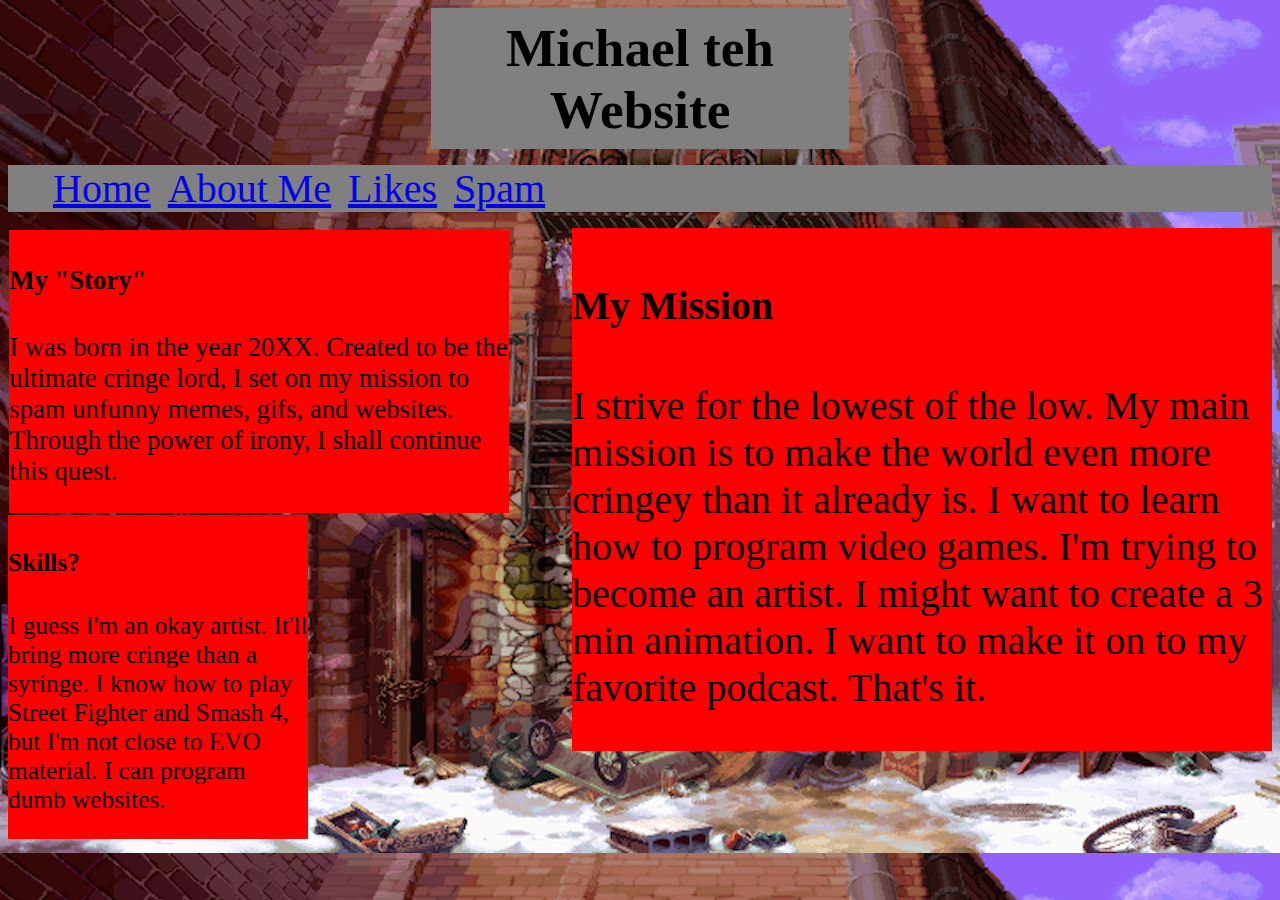
<file: About.html>
<!doctype html>
<html>
	<head>
		<title>MichaelTehWebsite</title>
	</head>
	<body id="story">
	<link rel="stylesheet" type="text/css" href="selfcss/self.css">
		<center><h1 class="tertle">Michael teh Website</h1></center>
		<nav>
			<ul class="upper">
				<li class="top"><a href="index.html">Home</a></li>
				<li class="top"><a href="#">About Me</a></li>
				<li class="top"><a href="selflike.html">Likes</a></li>
				<li class="top"><a href="index2.html">Spam</a></li>
			</ul>
		</nav>
		<div class="mystory">
			<p><h4>My "Story"</h4>
			I was born in the year 20XX. Created to be the ultimate cringe lord, I set on my mission to spam unfunny memes, gifs, and websites. Through the power of irony, I shall continue this quest.</p>
		</div>
		<div id="mission">
			<p><h4>My Mission</h4>I strive for the lowest of the low. My main mission is to make the world even more cringey than it already is. I want to learn how to program video games. I'm trying to become an artist. I might want to create a 3 min animation. I want to make it on to my favorite podcast. That's it. </p>
		</div>
		<div id="skillz">
		<p><h4>Skills?</h4>I guess I'm an okay artist. It'll bring more cringe than a syringe. I know how to play Street Fighter and Smash 4, but I'm not close to EVO material. I can program dumb websites.</p></div>
	</body>
</html>
</file>
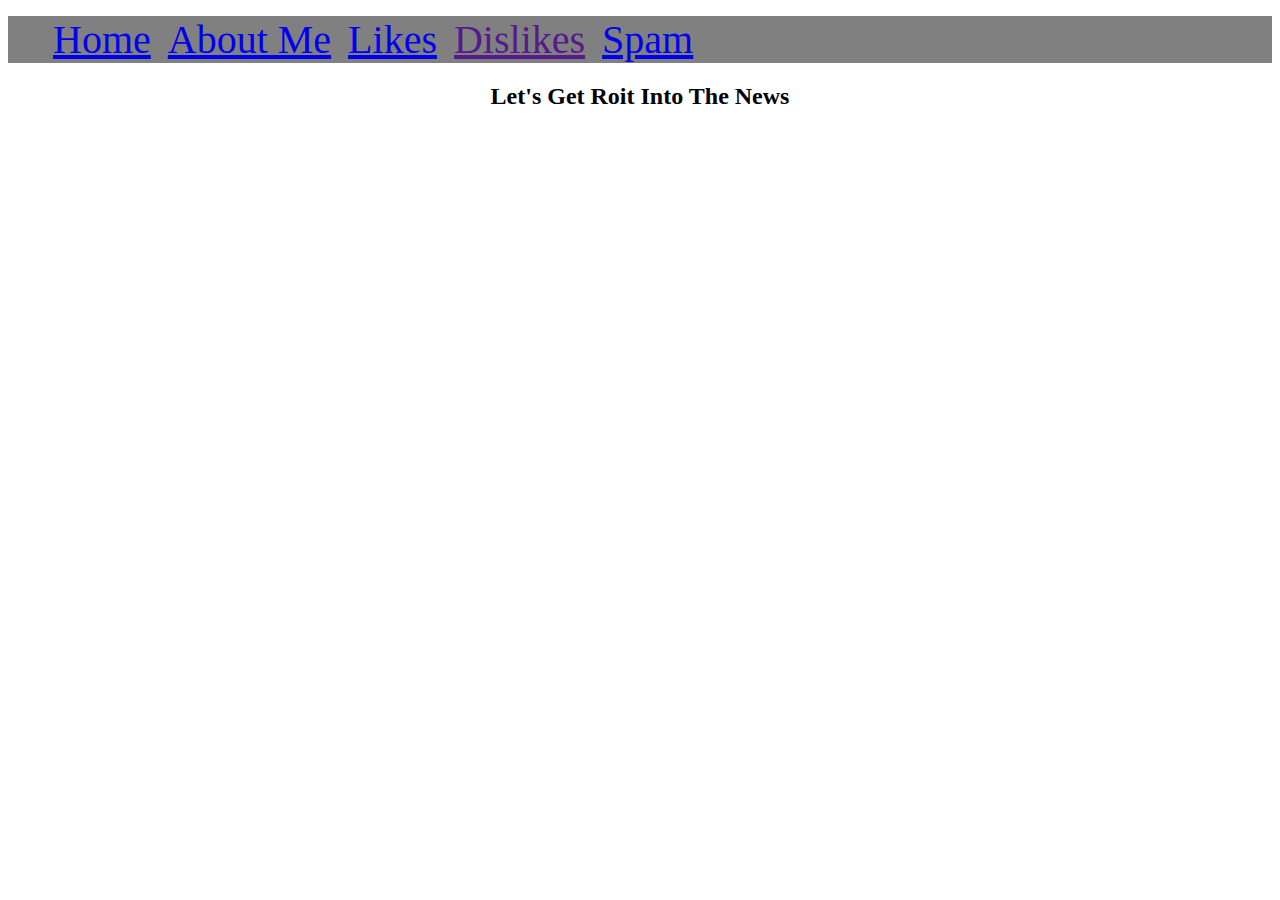
<file: kemsterdaman.html>
<!doctype html>
<html>
	<head>
		<title>"News?"</title>
	</head>
	<body>
		<link rel="stylesheet" type="text/css" href="html5css/html5.css">
			<ul class="upper">
				<li class="top"><a href="index.html">Home</a></li>
				<li class="top"><a href="About.html">About Me</a></li>
				<li class="top"><a href="selflike.html">Likes</a></li>
				<li class="top"><a href="">Dislikes</a></li>
				<li class="top"><a href="#">Spam</a></li>
			</ul>
		</nav>
		<center><h2>Let's Get Roit Into The News</h2></center>
	</body>
</html>
</file>
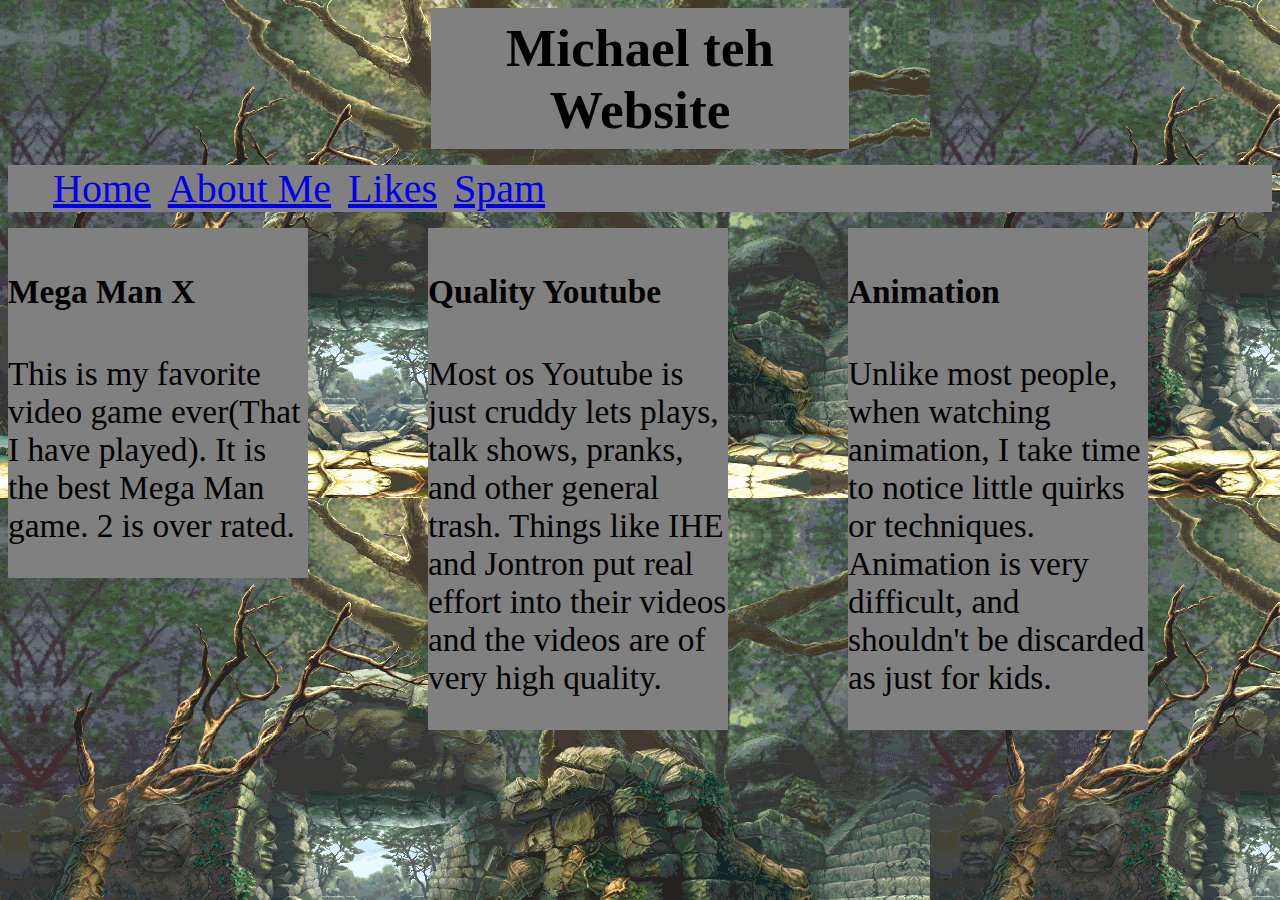
<file: selflike.html>
<!doctype html>
<html>
	<head>
		<title>Lieks</title>
	</head>
	<body id="lidi">
	<link rel="stylesheet" type="text/css" href="selfcss/self.css">
	<center><h1>Michael teh Website</h1></center>
	<nav>
			<ul class="upper">
				<li class="top"><a href="index.html">Home</a></li>
				<li class="top"><a href="About.html">About Me</a></li>
				<li class="top"><a href="#">Likes</a></li>
				<li class="top"><a href="index2.html">Spam</a></li>
			</ul>
		</nav>
			<div class="hlist"><p ><h4>Mega Man X</h4>This is my favorite video game ever(That I have played). It is the best Mega Man game. 2 is over rated.</p></div>
			<div class="hlist"><p><h4>Quality Youtube</h4>Most os Youtube is just cruddy lets plays, talk shows, pranks, and other general trash. Things like IHE and Jontron put real effort into their videos and the videos are of very high quality.</p></div>
			<div class="hlist"><p><h4>Animation</h4>Unlike most people, when watching animation, I take time to notice little quirks or techniques. Animation is very difficult, and shouldn't be discarded as just for kids.</p></div>
	</body>
</html>
</file>
<file: selfcss/self.css>
h1{
	padding: 2pt 2pt 2pt 2pt;
	border:5pt solid grey;
	background-color: grey;
	width: 400px;
	font-size: 40pt;
	margin: 0pt 0pt 0pt 0pt;
}
.top{
	list-style-type: none;
	display: inline;
	padding: 1px 5px 1px 5px;
	margin:0px 3px 0px 0px;
	font-size: 30pt;
}
.upper{
	background-color: grey;
}
.wrap{
	font-size: 35pt;
}
#frog{
	width:700px;
	height: 610px;
	float: left;
	border: 3pt solid grey;
	background-color: grey;
	margin: 0pt 0pt 0pt 0pt;
}
#frug{
	width: 300px;
	height: 300px;
	float: left;
}

#mmx4space{
	background-image: url(../selfbackgrounds/mmx4space.gif);
	background-repeat: no-repeat;
}
.mystory{
	float:left;
	width: 500px;
	font-size: 20pt;
	background-color: red;
	margin: 1pt 1pt 1pt 1pt;
}
#story{
	background-image: url(../selfbackgrounds/sf3alexstage.png);
}
#righ{
	float: right;
}
#info{
	font-size: 30pt;
	background-color: grey;
	border: 1pt solid grey;
	float: right;
	width: 500px;
}
#lidi{
	background-image: url(../selfbackgrounds/sf33strikeurienstage.png);
}
#skillz{
	float: left;
	font-size: 19pt;
	width: 300px;
	clear: left;
	background-color: red;
}
#mission{
	float: right;
	background-color: red;
	width: 700px;
	font-size: 30pt;
}
.hlist{
	width: 300px;
	font-size:25pt;
	background-color: grey;
	float: left;
	margin: 0pt 90pt 0pt 0pt;
}
</file>
<file: html5css/html5.css>
li{
	list-style-type: none;
	display: inline;
	margin: 1pt 5pt 1pt 5pt;
	padding:0pt 3pt 0pt 3pt;
}
ul{
	background-color: grey;
}
body{
	background-image:url(https://lh3.googleusercontent.com/-K_Wy6vpJugg/AAAAAAAAAAI/AAAAAAAAABo/N_2BsNNLKLs/s265-c-k-no/photo.jpg);
}
.kanstar{
	color:rgb(255, 255, 255);
}
.kamster{
	float:right;
}
header{
	clear:all;
	font-size:28pt;
}
h1{
	padding: 2pt 2pt 2pt 2pt;
	border:5pt solid grey;
	background-color: grey;
	width: 400px;
	font-size: 40pt;
	margin: 0pt 0pt 0pt 0pt;
}
li{
	list-style-type: none;
	display: inline;
	padding: 1px 5px 1px 5px;
	margin:0px 3px 0px 0px;
	font-size: 30pt;
}
</file>
